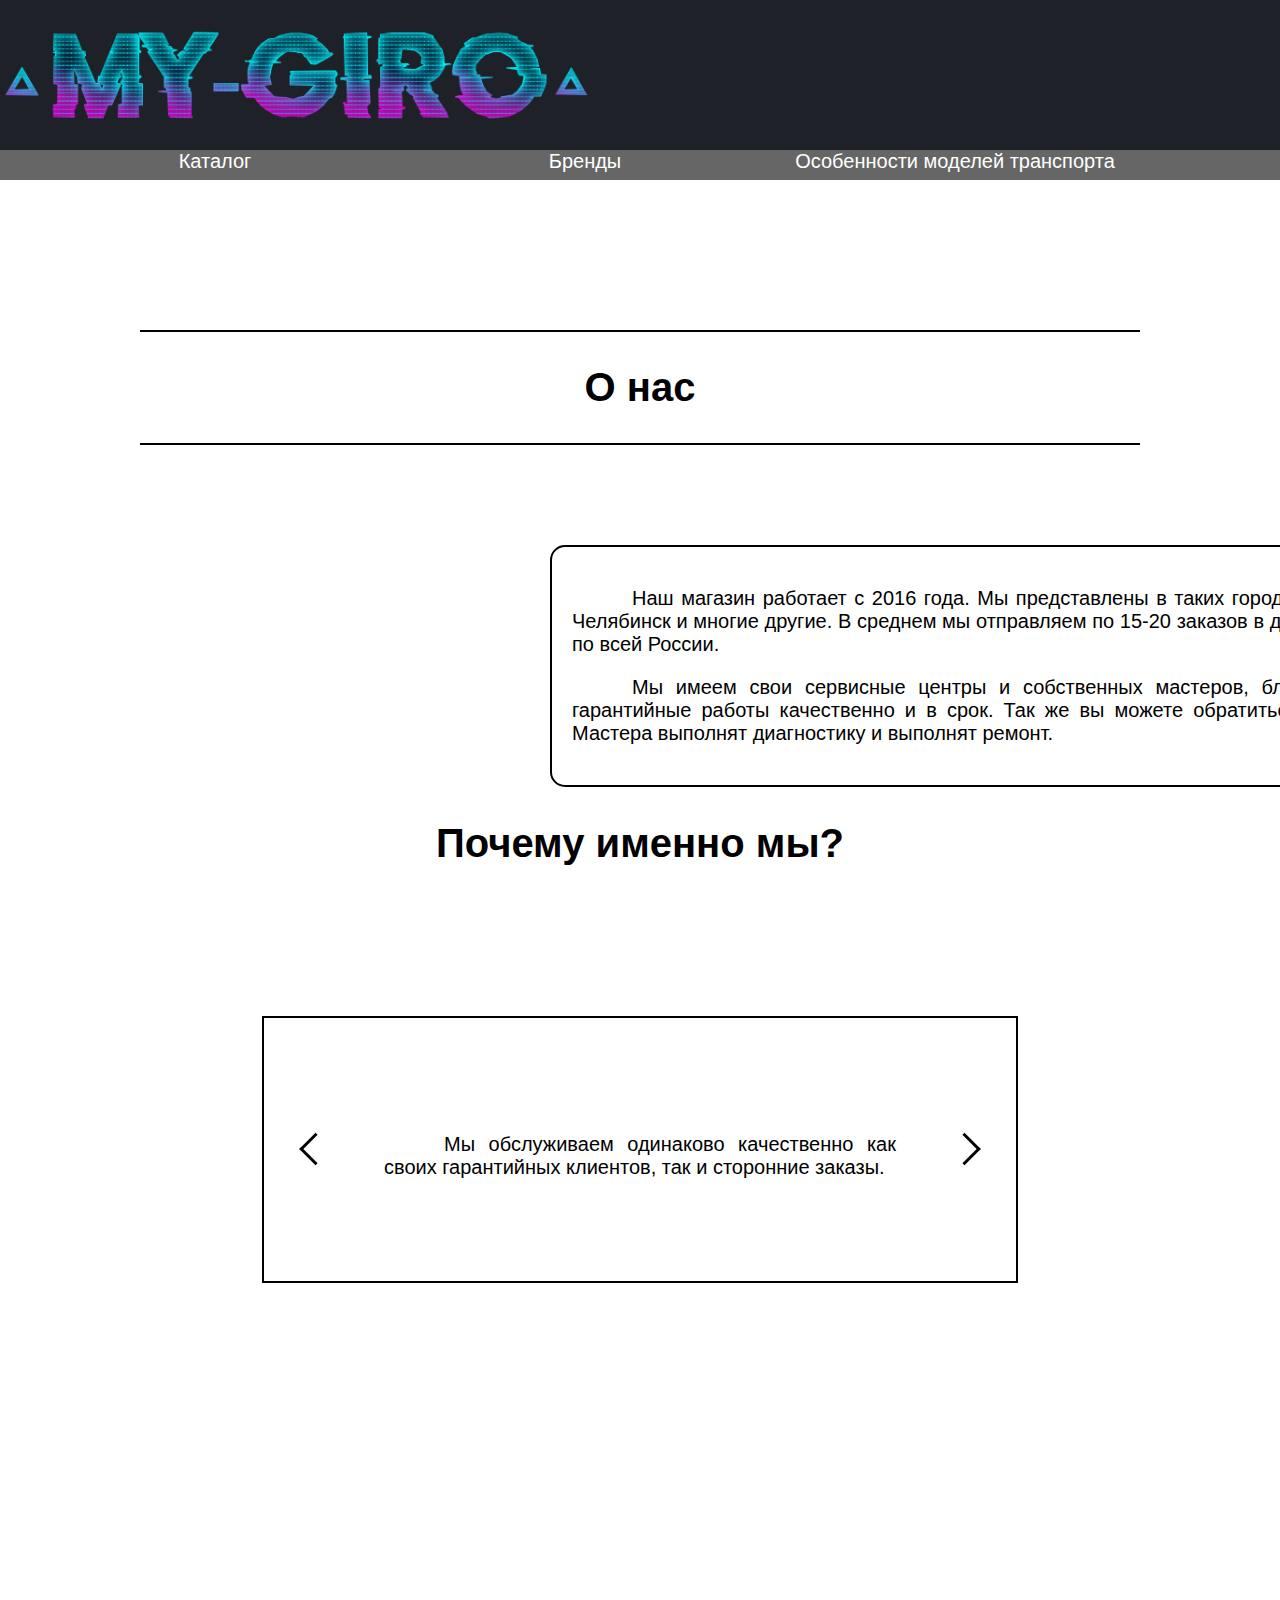
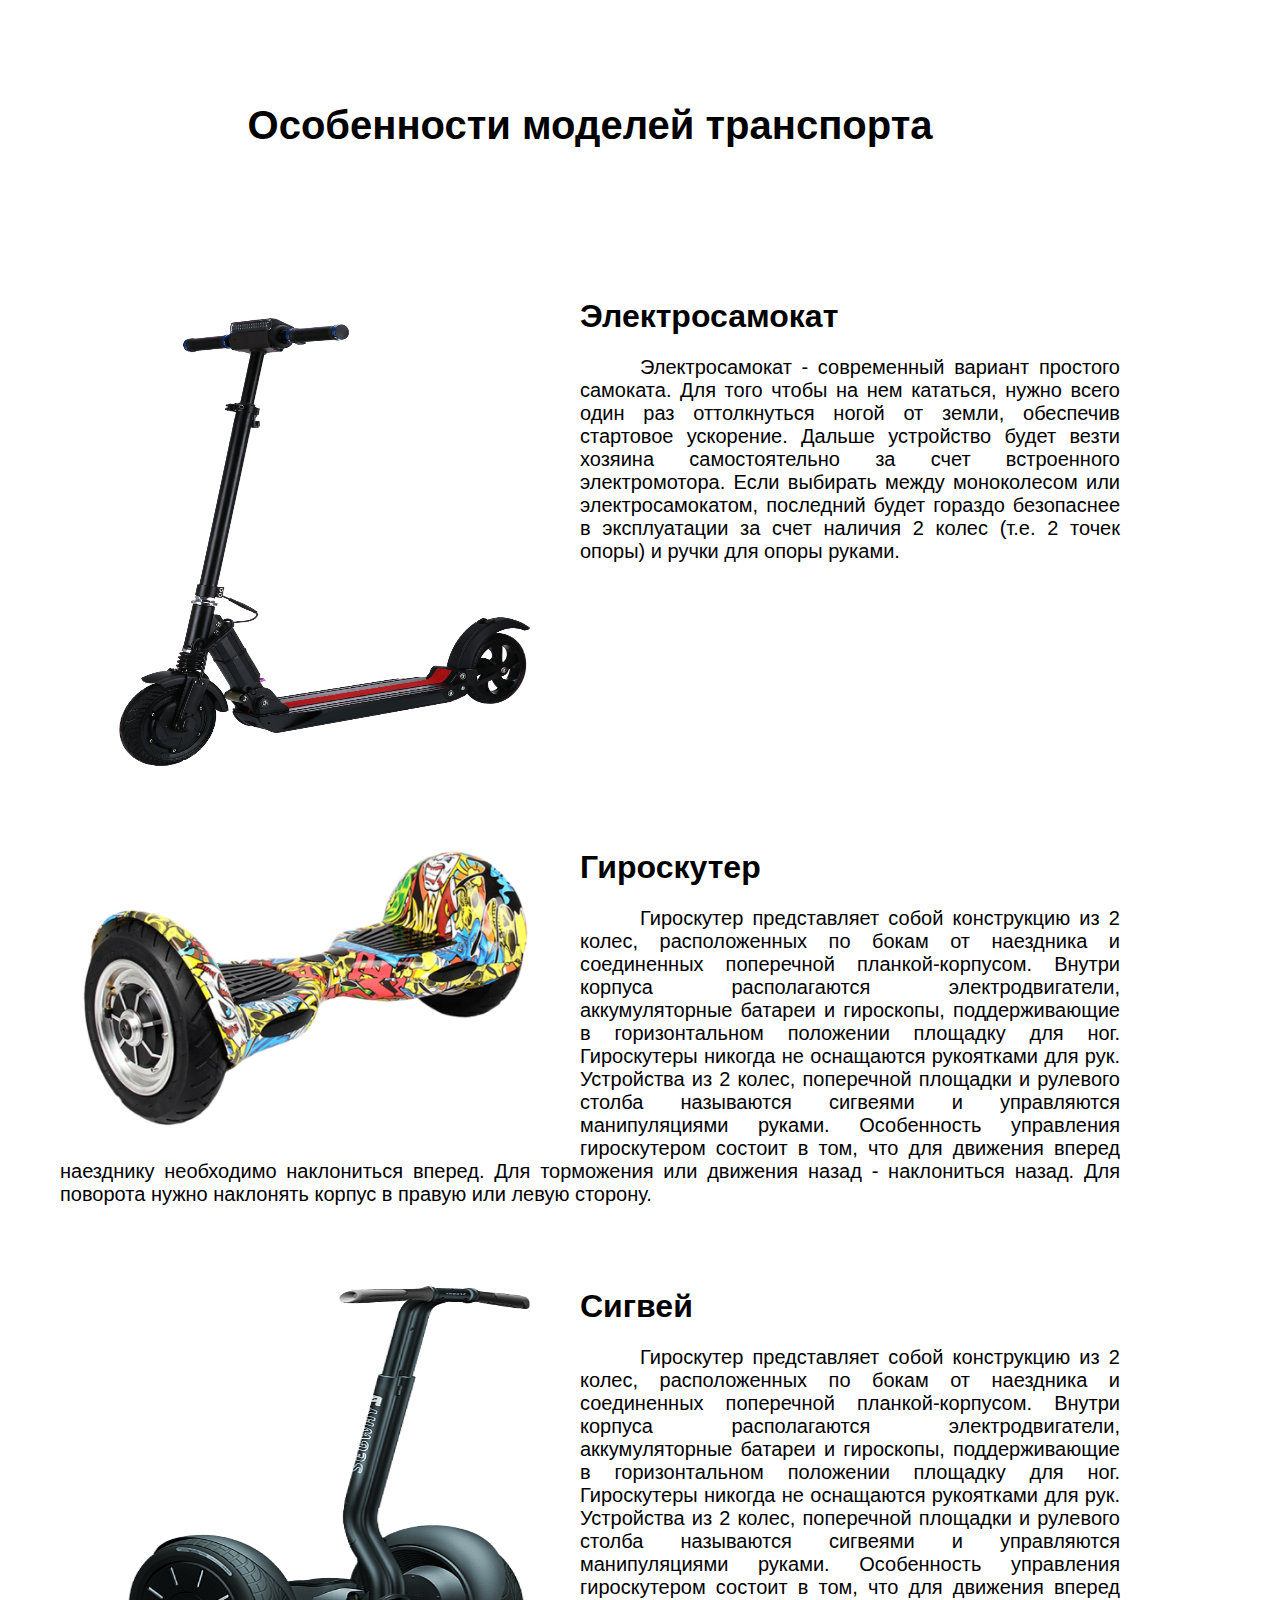
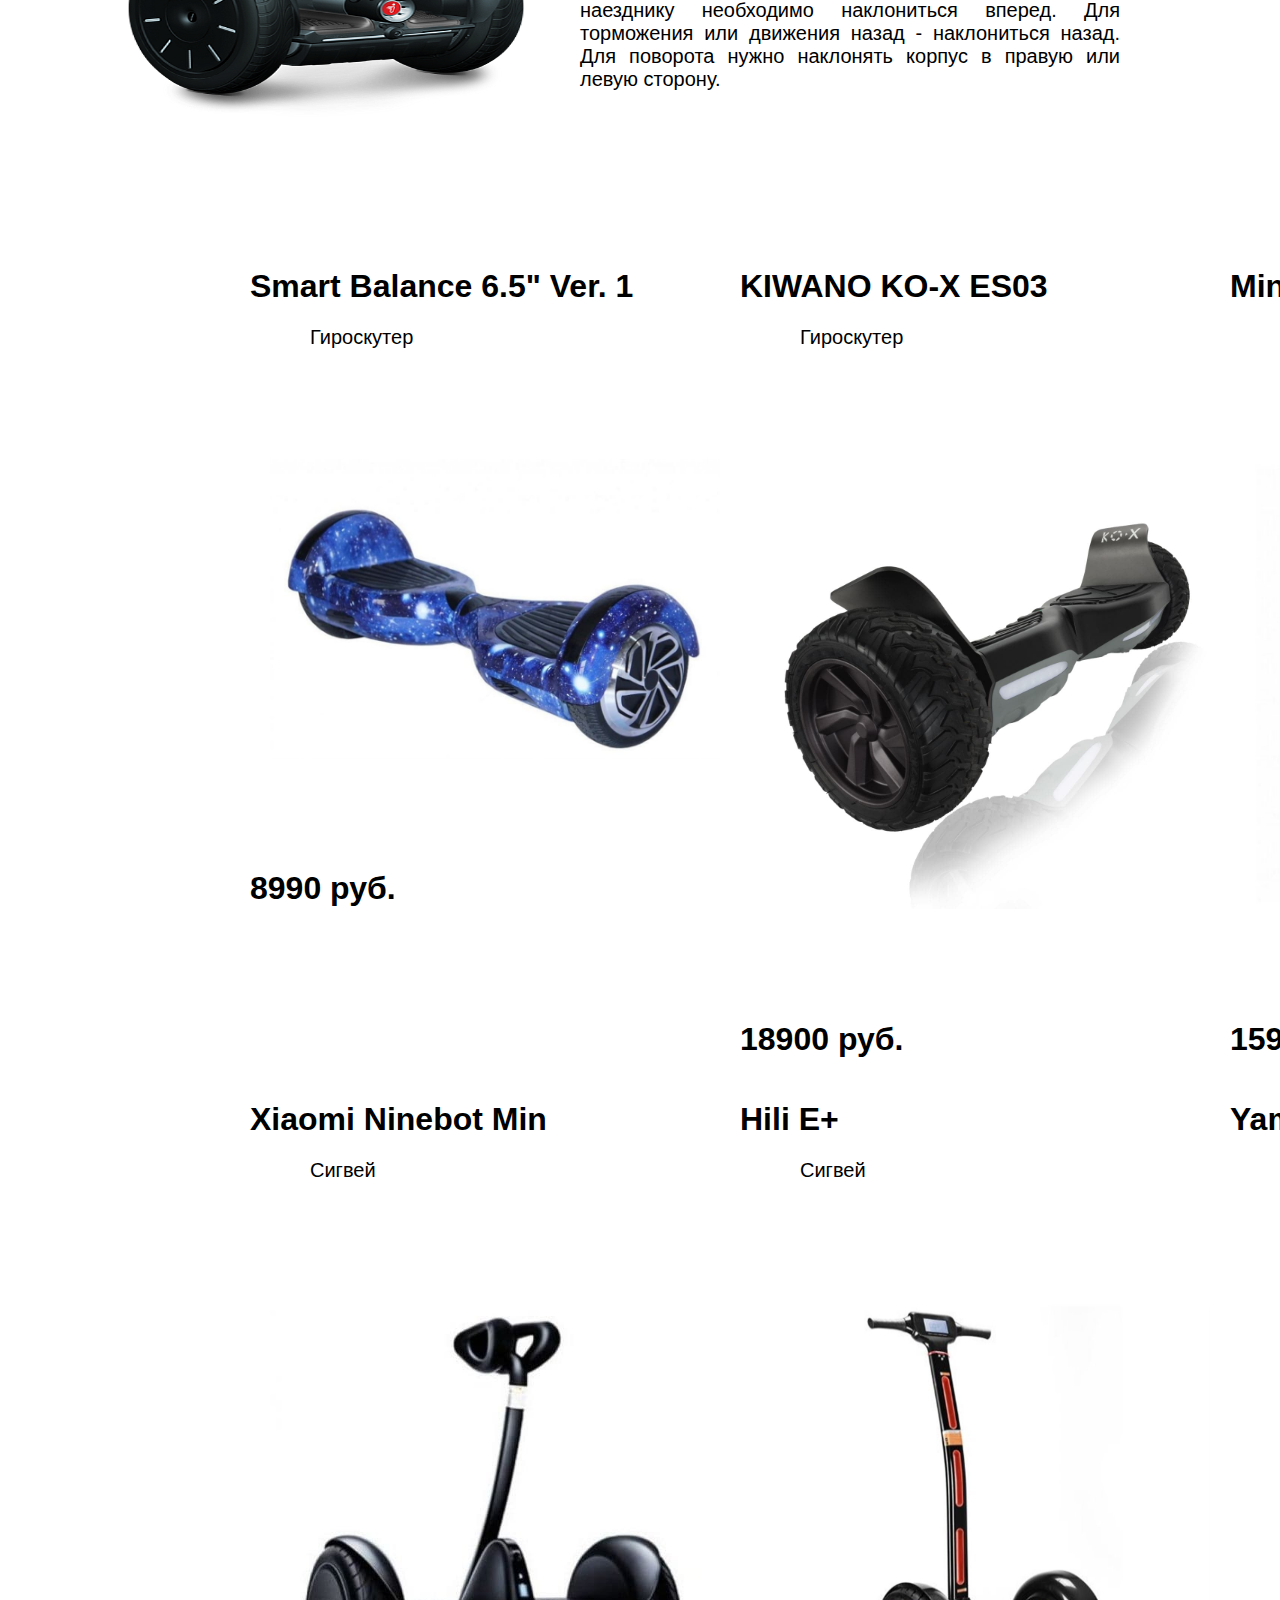
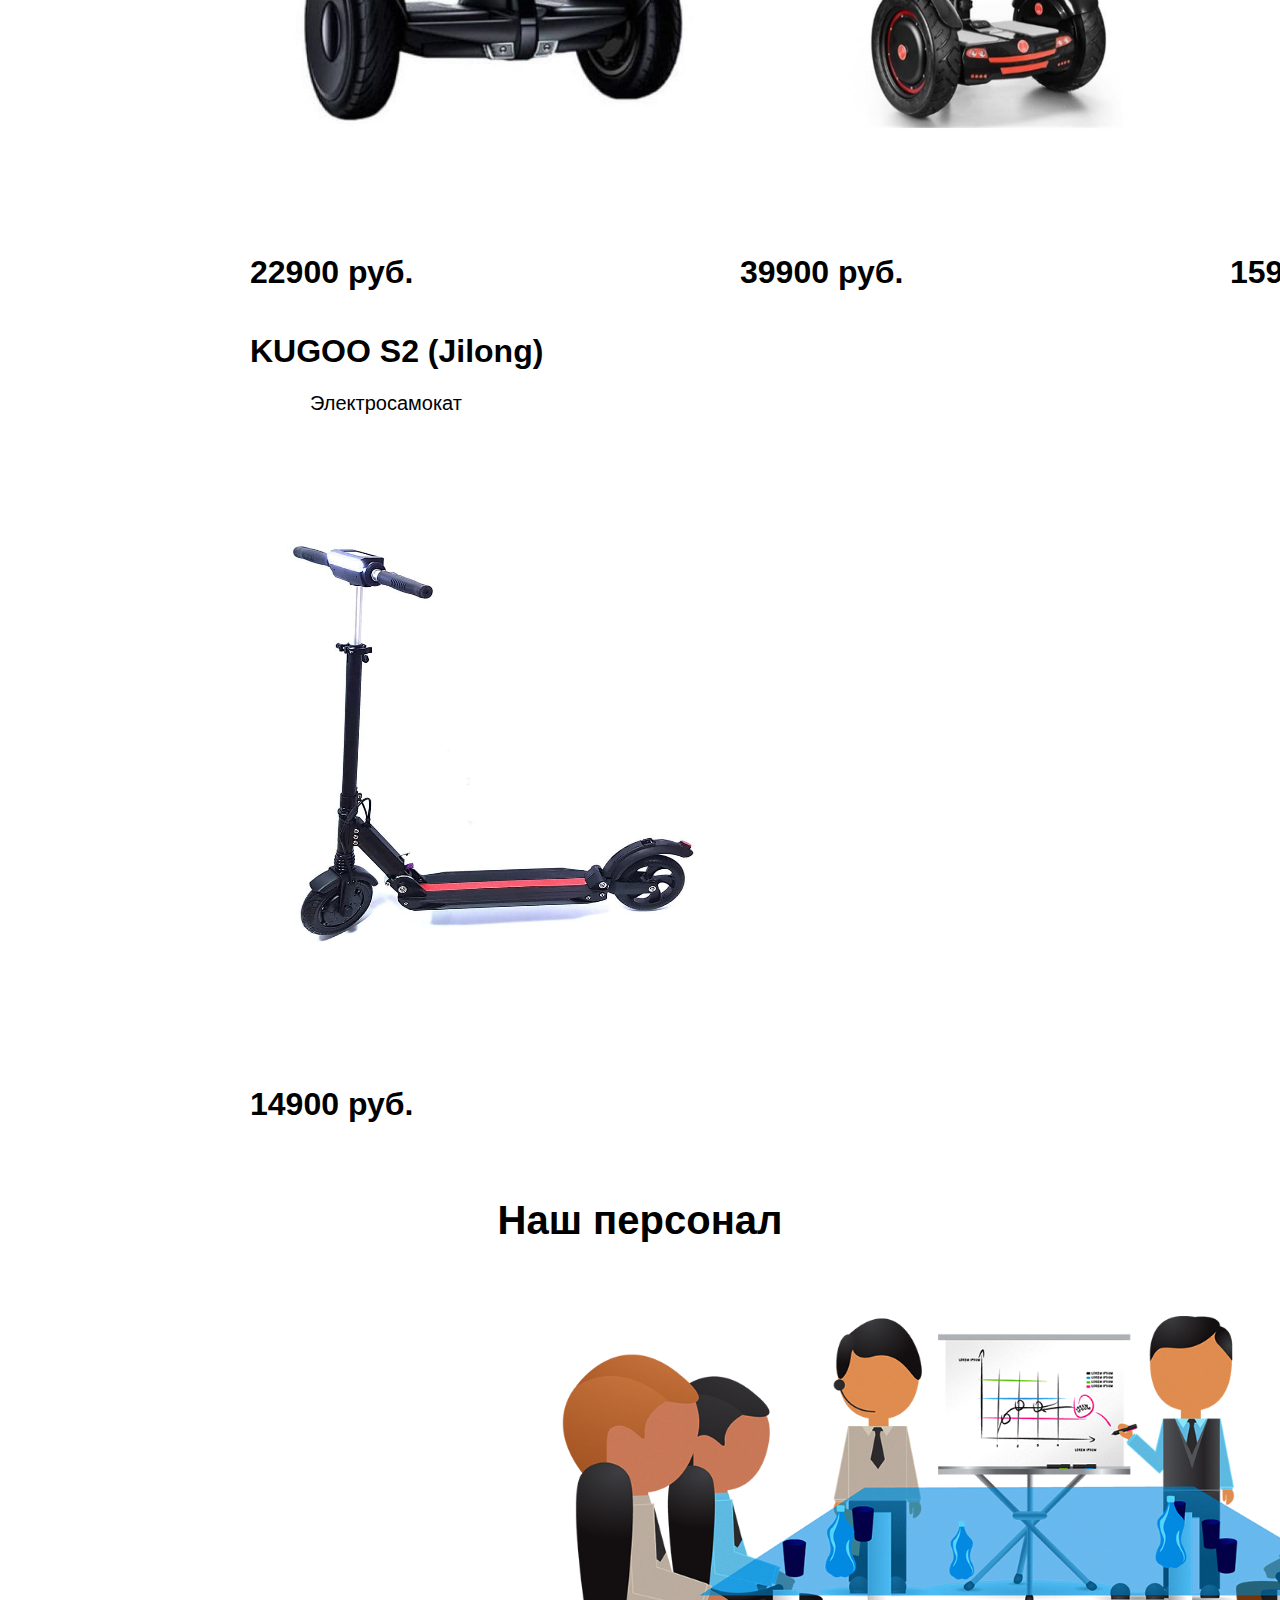
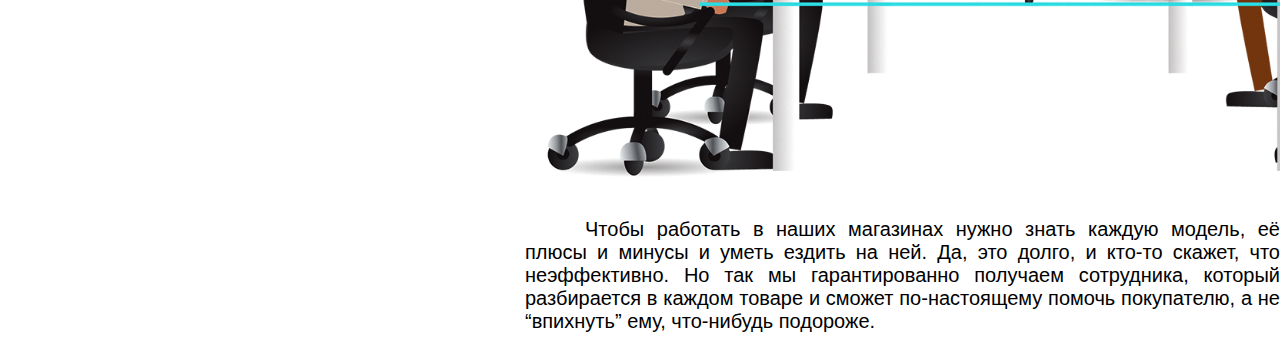
<file: img/localhost.html>
<!-- saved from url=(0017)http://localhost/ -->
<html><head><meta http-equiv="Content-Type" content="text/html; charset=UTF-8">
	<link rel="stylesheet" href="./localhost_files/master.css">
	<link rel="stylesheet" href="./localhost_files/style.css">
	</head>
	<body>
		<header>
			<div class="logo">
				<img src="./localhost_files/logo2.png" class="logo2-img">
				<div class="lol">
					<p class="phone">+7 351 111 22 33</p>
					<p><a href="tel:+7 351 111 22 33"><img class="pbutton" src="./localhost_files/pngwing.com.png" alt="Телефон"></a></p>
					<p class="call1">Позвоните мне</p>
				</div>
		</div></header>
		<ul id="navbar">
      <li><a href="http://localhost/#">Каталог</a></li>
      <li><a href="http://localhost/#">Бренды</a></li>
      <li><a href="http://localhost/#">Особенности моделей транспорта</a>
        <ul>
          <li><a href="http://localhost/#electro">Электросамокат</a></li>

          <li><a href="http://localhost/#gyro">Гироскутер</a></li>
          <li><a href="http://localhost/#segvey">Сигвей</a></li>
        </ul>
      </li>
      <li><a href="http://localhost/#">Контакты</a>
        <ul>
          <li><a href="http://localhost/#">Адрес</a></li>
          <li><a href="http://localhost/#">Телефон</a></li>
          <li><a href="http://localhost/#">Email</a></li>
        </ul>
      </li>
      <li><a href="http://localhost/#">О нас</a></li>
    </ul>
	<div class="o-nas">
	<h2>О нас</h2>
	</div>
	<div class="oNas">
	<p> Наш магазин работает с 2016 года. Мы представлены в таких городах 
как Екатеринбург, Москва и Челябинск и многие другие. В среднем мы 
отправляем по 15-20 заказов в день в разные города и регионы по всей 
России.</p>
<p> Мы имеем свои сервисные центры и собственных мастеров, благодаря 
которым, выполняем гарантийные работы качественно и в срок. Так же 
вы можете обратиться к нам с любой проблемой. Мастера выполнят 
диагностику и выполнят ремонт.</p>
	</div>
		<h2>Почему именно мы?</h2>
		  <!-- блок слайдера -->
  <div class="carousel-wrapper">
    <span id="item-1"></span>
    <span id="item-2"></span>
    <span id="item-3"></span>
	<span id="item-4"></span>
    <!-- 1й элемент слайдера -->
		<div class="carousel-item item-1">
		  <p>Мы обслуживаем одинаково качественно как своих гарантийных клиентов, так и сторонние заказы.</p>
		  <a class="arrow arrow-prev" href="http://localhost/#item-4"></a>
		  <a class="arrow arrow-next" href="http://localhost/#item-2"></a>
		</div>
		<!-- 2й элемент слайдера -->
		<div class="carousel-item item-2">
		  <p>Если деталь сломалась — в нашем центре ее не будут ремонтировать, а сразу заменят на новую.</p>
		  <a class="arrow arrow-prev" href="http://localhost/#item-1"></a>
		  <a class="arrow arrow-next" href="http://localhost/#item-3"></a>
		</div>
		<!-- 3й элемент слайдера -->
		<div class="carousel-item item-3">
		  <p>Мы работаем с крупной сетью сервисных центров, ее филиалы находятся в 70 городах России.</p>
		  <a class="arrow arrow-prev" href="http://localhost/#item-2"></a>
		  <a class="arrow arrow-next" href="http://localhost/#item-4"></a>
		</div>
		<!-- 4й элемент слайдера -->
		<div class="carousel-item item-4">
		  <p>Гарантия действует в течении 3 лет!</p>
		  <a class="arrow arrow-prev" href="http://localhost/#item-3"></a>
		  <a class="arrow arrow-next" href="http://localhost/#item-1"></a>
		</div>
  </div>
		<div class="wrapper">
			<div class="content">
				<h3>Особенности моделей транспорта</h3>
				<img src="./localhost_files/elsam.png" class="content img">
				<h1 id="electro">Электросамокат</h1>
				<p>Электросамокат - современный вариант простого самоката. Для того чтобы на нем кататься, нужно всего один раз оттолкнуться ногой от земли, обеспечив стартовое ускорение. Дальше устройство будет везти хозяина самостоятельно за счет встроенного электромотора. Если выбирать между моноколесом или электросамокатом, последний будет гораздо безопаснее в эксплуатации за счет наличия 2 колес (т.е. 2 точек опоры) и ручки для опоры руками.</p>
			</div>
			<div class="content">
				<img src="./localhost_files/gyro.png" class="content img">
				<h1 id="gyro">Гироскутер</h1>
				<p>Гироскутер представляет собой конструкцию из 2 колес, расположенных по бокам от наездника и соединенных поперечной планкой-корпусом. Внутри корпуса располагаются электродвигатели, аккумуляторные батареи и гироскопы, поддерживающие в горизонтальном положении площадку для ног.

	Гироскутеры никогда не оснащаются рукоятками для рук. Устройства из 2 колес, поперечной площадки и рулевого столба называются сигвеями и управляются манипуляциями руками.

	Особенность управления гироскутером состоит в том, что для движения вперед наезднику необходимо наклониться вперед. Для торможения или движения назад - наклониться назад. Для поворота нужно наклонять корпус в правую или левую сторону.</p>
			</div>
			<div class="content">
				<img src="./localhost_files/seegway.png" class="content img">
				<h1 id="segvey">Сигвей</h1>
				<p>Гироскутер представляет собой конструкцию из 2 колес, расположенных по бокам от наездника и соединенных поперечной планкой-корпусом. Внутри корпуса располагаются электродвигатели, аккумуляторные батареи и гироскопы, поддерживающие в горизонтальном положении площадку для ног.

Гироскутеры никогда не оснащаются рукоятками для рук. Устройства из 2 колес, поперечной площадки и рулевого столба называются сигвеями и управляются манипуляциями руками.

Особенность управления гироскутером состоит в том, что для движения вперед наезднику необходимо наклониться вперед. Для торможения или движения назад - наклониться назад. Для поворота нужно наклонять корпус в правую или левую сторону.</p>
			</div>
		</div>

<div class="products">
				
				<div class="blocks">
				<div>
					<h1>Smart Balance 6.5" Ver. 1</h1>
				<p>Гироскутер</p>
				<img src="./localhost_files/tov1.jpg" class="content img">
				<h1>8990 руб.</h1>
				</div>
				

				<div>
					<h1>KIWANO KO-X ES03</h1>
				<p>Гироскутер</p>
				<img src="./localhost_files/tov2.jpg" class="content img">
				<h1>18900 руб.</h1>
				</div>

				<div>
					<h1>Minirobot Mini PRO 36V Белый</h1>
				<p>Сигвей</p>
				<img src="./localhost_files/tov3.jpg" class="content img">
				<h1>15990 руб.</h1>
				</div>
				</div>

				<div class="blocks">
				<div>
					<h1>Xiaomi Ninebot Min</h1>
				<p>Сигвей</p>
				<img src="./localhost_files/tov4.jpg" class="content img">
				<h1>22900 руб.</h1>
				</div>
				

				<div>
					<h1>Hili E+</h1>
				<p>Сигвей</p>
				<img src="./localhost_files/tov5.jpg" class="content img">
				<h1>39900 руб.</h1>
				</div>

				<div>
					<h1>Yamato PES MINI</h1>
				<p>Электросамокат</p>
				<img src="./localhost_files/tov6.jpg" class="content img">
				<h1>15900 руб.</h1>
				</div>
				</div>
				
				<div class="blocks">
				<div>
					<h1>KUGOO S2 (Jilong)</h1>
				<p>Электросамокат</p>
				<img src="./localhost_files/tov7.jpg" class="content img">
				<h1>14900 руб.</h1>
				</div>
				</div>

			</div>
					<h2>Наш персонал</h2>
				<img src="./localhost_files/personal.png" class="personal img">
				<div class="personal">
				<p> Чтобы работать в наших магазинах нужно знать каждую модель, её 
плюсы и минусы и уметь ездить на ней. Да, это долго, и кто-то скажет, 
что неэффективно. Но так мы гарантированно получаем сотрудника, 
который разбирается в каждом товаре и сможет по-настоящему помочь 
покупателю, а не “впихнуть” ему, что-нибудь подороже.</p>
				</div>
				
	

</body></html>
</file>
<file: img/localhost_files/master.css>
body{
	margin: 0 auto;
	background: #fff;
}
header{
	background: #1f2129;
	height: 150px;
	white-space: nowrap;
}
.logo{
	display: flex;
	align-items:center;
}
.logo2-img{
	width: 600px;
	height: 100px;
	margin-top: 25px;
	margin-bottom: 25px;
}

.lol {
	display: flex;
	margin-left: +700px;
}

.phone{
	color: white;
	font-size:25px;
	font-family: Century Gothic, sans-serif;
	margin-right: 30px;
}
.pbutton{
	max-height:50px;
}
.call1{
	color: white;
	font-size: 25px;
	font-family: Century Gothic, sans-serif;
	margin-left: 30px;
}
h3{
	color: black;
	font-family: Century Gothic, sans-serif;
	text-align: center;
	margin-top: 150px;
	font-size: 40px;
	margin-bottom: 150px;
}
h2{
	color: black;
	font-family: Century Gothic, sans-serif;
	text-align: center;
	font-size: 40px;
}
	
.wrapper{
	max-width: 1200px;
	margin: 0 auto;
	display: flex;
	flex-direction: column;
	margin-bottom: 50px;
	margin-top: 250px;
}
.content{
	max-width: 1060px;
	min-width: 450px;
	padding: 20px;
}
.content img{
	float: left;
	max-height: 450px;
	max-width: 200px;
	margin-right: 30px;
}	
	h1{
	color: black;
	font-family: Century Gothic, sans-serif;
}
p{
	color: 
	black;
	font-family: Century Gothic, sans-serif;
	font-size: 20px;
	text-align:justify;
	text-indent: 60px;
}
 #navbar ul{
        display: none;
        background-color: #b6b4b8;
        position: absolute;
        top: 100%;
      }
      #navbar li:hover ul { display: block; }
      #navbar, #navbar ul{
        margin: 0;
        padding: 0;
        list-style-type: none;
      }
      #navbar {
        height: 30px;
        background-color: #666;
        padding-left: 30px;
        min-width: 1470px;
		margin-bottom: 150px;
      }
      #navbar li {
        float: left;
        position: relative;
        height: 100%;
      }
      #navbar li a {
        display: block;
        padding: 0px;
        width: 370px;
        color: #fff;
        text-decoration: none;
        text-align: center;
        font-size: 20;
        font-family: Century Gothic, sans-serif;
      }
      #navbar ul li { float: none; }
      #navbar li:hover { background-color: #78747d; }
      #navbar ul li:hover { background-color: #666; }
	  .products{
      	display: block;
	max-width: 1600px;
	min-width: 450px;
	padding: 20px;
	margin-left: 230px;
      }

       .products img{
       	float: none;
	max-height: 450px;
	max-width: 200px;
	margin-bottom: 70px;
	margin-top: 70px;
      }

      .blocks{
      	display: flex;
	  }
		
	.personal{
max-width: 1000px;
			margin-left: 525px;
			margin-top: 40px;
			
		}
	.oNas{
	padding: 20px;
	margin-left: 550px;
	border: 2px solid black;
	border-radius: 15px;
	margin-top: 100px;
	width: 1000px;
	}
	
	.o-nas{
	border-bottom: 2px solid black;
	border-top: 2px solid black;
	max-height: 150px;
	max-width: 1000px;
	margin: 0 auto;}
</file>
<file: img/localhost_files/style.css>
.carousel-wrapper{
  height:263px;
  position:relative;
  width:752px;
  margin:0 auto;
  border: solid 2px;
 margin-top: 150px;
}

.carousel-item{
  position:absolute;
  top:0;
  bottom:0;
  left:0;
  right:0;
  padding:25px 50px;
  opacity:0;
  transition: all 0.5s ease-in-out;
  margin: 70px;
}

.arrow{
  border: solid black;
  border-width: 0 3px 3px 0;
  display: inline-block;
  padding: 10px;
}

.arrow-prev{
  left:-30px;
  position:absolute;
  top:50%;
  transform:translateY(-50%) rotate(135deg);
}

.arrow-next{
    right:-30px;
  position:absolute;
  top:50%;
  transform:translateY(-50%) rotate(-45deg);
  }


/*Select every element*/
[id^="item"] {
    display: none;
  }

.item-1 {
    z-index: 2;
    opacity: 1;
  }

*:target ~ .item-1 {
    opacity: 0;
  }

#item-1:target ~ .item-1 {
    opacity: 1;
  }

#item-2:target ~ .item-2, #item-3:target ~ .item-3, #item-4:target ~ .item-4  {
    z-index: 3;
    opacity: 1;
  }
}
</file>
